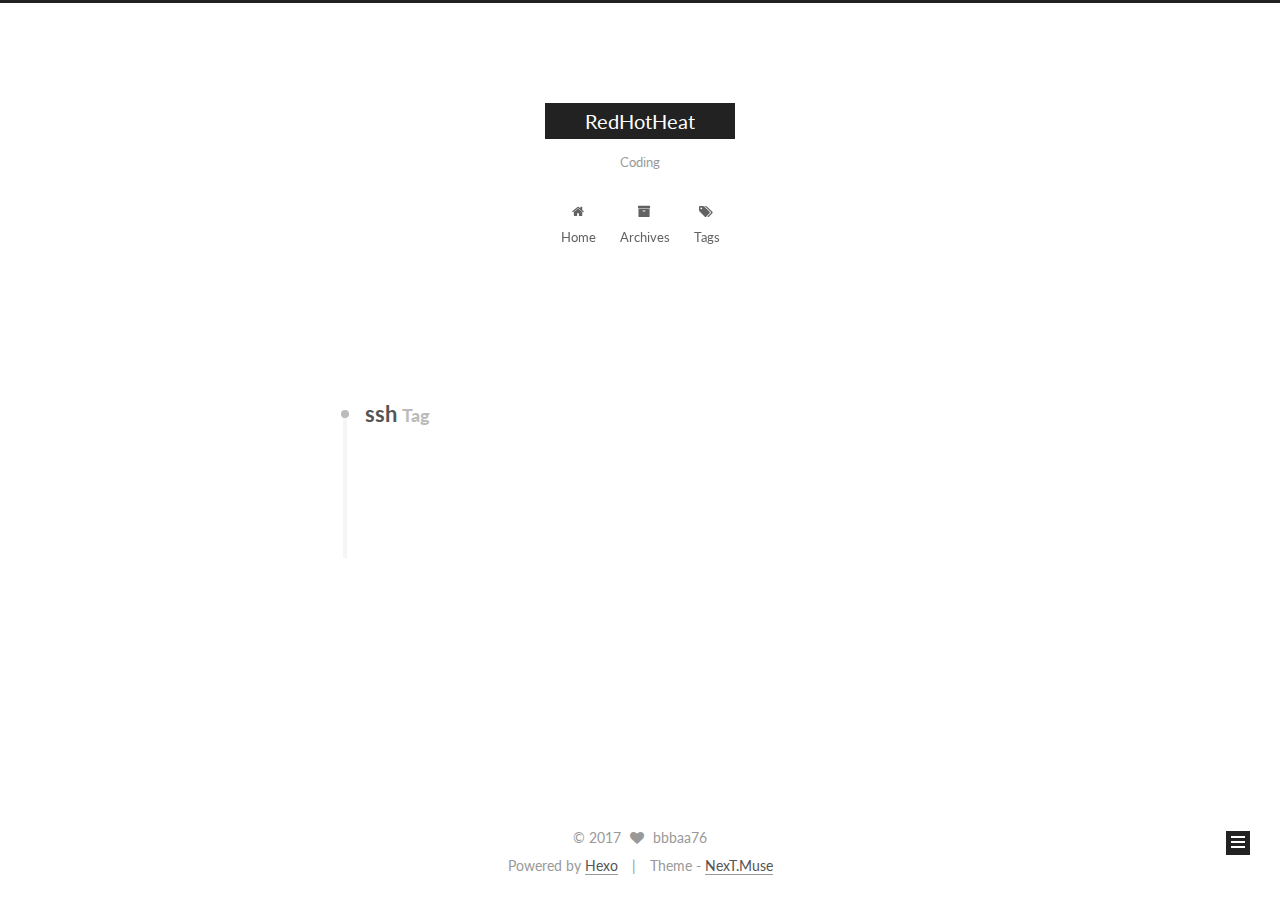
<file: tags/ssh/index.html>
<!doctype html>



  


<html class="theme-next muse use-motion" lang="en">
<head>
  <meta charset="UTF-8"/>
<meta http-equiv="X-UA-Compatible" content="IE=edge" />
<meta name="viewport" content="width=device-width, initial-scale=1, maximum-scale=1"/>









<meta http-equiv="Cache-Control" content="no-transform" />
<meta http-equiv="Cache-Control" content="no-siteapp" />















  
  
  <link href="/lib/fancybox/source/jquery.fancybox.css?v=2.1.5" rel="stylesheet" type="text/css" />




  
  
  
  

  
    
    
  

  

  

  

  

  
    
    
    <link href="//fonts.googleapis.com/css?family=Lato:300,300italic,400,400italic,700,700italic&subset=latin,latin-ext" rel="stylesheet" type="text/css">
  






<link href="/lib/font-awesome/css/font-awesome.min.css?v=4.6.2" rel="stylesheet" type="text/css" />

<link href="/css/main.css?v=5.1.1" rel="stylesheet" type="text/css" />


  <meta name="keywords" content="Hexo, NexT" />








  <link rel="shortcut icon" type="image/x-icon" href="/favicon.ico?v=5.1.1" />






<meta name="description" content="Coding">
<meta property="og:type" content="website">
<meta property="og:title" content="RedHotHeat">
<meta property="og:url" content="https://bbbaa76.github.io/tags/ssh/index.html">
<meta property="og:site_name" content="RedHotHeat">
<meta property="og:description" content="Coding">
<meta name="twitter:card" content="summary">
<meta name="twitter:title" content="RedHotHeat">
<meta name="twitter:description" content="Coding">



<script type="text/javascript" id="hexo.configurations">
  var NexT = window.NexT || {};
  var CONFIG = {
    root: '/',
    scheme: 'Muse',
    sidebar: {"position":"left","display":"post","offset":12,"offset_float":0,"b2t":false,"scrollpercent":false},
    fancybox: true,
    motion: true,
    duoshuo: {
      userId: '0',
      author: 'Author'
    },
    algolia: {
      applicationID: '',
      apiKey: '',
      indexName: '',
      hits: {"per_page":10},
      labels: {"input_placeholder":"Search for Posts","hits_empty":"We didn't find any results for the search: ${query}","hits_stats":"${hits} results found in ${time} ms"}
    }
  };
</script>



  <link rel="canonical" href="https://bbbaa76.github.io/tags/ssh/"/>





  <title>Tag: ssh | RedHotHeat</title>
  














</head>

<body itemscope itemtype="http://schema.org/WebPage" lang="en">

  
  
    
  

  <div class="container sidebar-position-left  ">
    <div class="headband"></div>

    <header id="header" class="header" itemscope itemtype="http://schema.org/WPHeader">
      <div class="header-inner"><div class="site-brand-wrapper">
  <div class="site-meta ">
    

    <div class="custom-logo-site-title">
      <a href="/"  class="brand" rel="start">
        <span class="logo-line-before"><i></i></span>
        <span class="site-title">RedHotHeat</span>
        <span class="logo-line-after"><i></i></span>
      </a>
    </div>
      
        <p class="site-subtitle">Coding</p>
      
  </div>

  <div class="site-nav-toggle">
    <button>
      <span class="btn-bar"></span>
      <span class="btn-bar"></span>
      <span class="btn-bar"></span>
    </button>
  </div>
</div>

<nav class="site-nav">
  

  
    <ul id="menu" class="menu">
      
        
        <li class="menu-item menu-item-home">
          <a href="/" rel="section">
            
              <i class="menu-item-icon fa fa-fw fa-home"></i> <br />
            
            Home
          </a>
        </li>
      
        
        <li class="menu-item menu-item-archives">
          <a href="/archives/" rel="section">
            
              <i class="menu-item-icon fa fa-fw fa-archive"></i> <br />
            
            Archives
          </a>
        </li>
      
        
        <li class="menu-item menu-item-tags">
          <a href="/tags/" rel="section">
            
              <i class="menu-item-icon fa fa-fw fa-tags"></i> <br />
            
            Tags
          </a>
        </li>
      

      
    </ul>
  

  
</nav>



 </div>
    </header>

    <main id="main" class="main">
      <div class="main-inner">
        <div class="content-wrap">
          <div id="content" class="content">
            

  <div id="posts" class="posts-collapse">
    <div class="collection-title">
      <h1>ssh<small>Tag</small>
      </h1>
    </div>

    
      

  <article class="post post-type-normal" itemscope itemtype="http://schema.org/Article">
    <header class="post-header">

      <h2 class="post-title">
        
            <a class="post-title-link" href="/2017/06/28/setup-a-ssh-key-for-bitbucket-1/" itemprop="url">
              
                <span itemprop="name">setup a ssh key for bitbucket</span>
              
            </a>
        
      </h2>

      <div class="post-meta">
        <time class="post-time" itemprop="dateCreated"
              datetime="2017-06-28T15:10:12+12:00"
              content="2017-06-28" >
          06-28
        </time>
      </div>

    </header>
  </article>


    
  </div>

  


          </div>
          


          

        </div>
        
          
  
  <div class="sidebar-toggle">
    <div class="sidebar-toggle-line-wrap">
      <span class="sidebar-toggle-line sidebar-toggle-line-first"></span>
      <span class="sidebar-toggle-line sidebar-toggle-line-middle"></span>
      <span class="sidebar-toggle-line sidebar-toggle-line-last"></span>
    </div>
  </div>

  <aside id="sidebar" class="sidebar">
    <div class="sidebar-inner">

      

      

      <section class="site-overview sidebar-panel sidebar-panel-active">
        <div class="site-author motion-element" itemprop="author" itemscope itemtype="http://schema.org/Person">
          <img class="site-author-image" itemprop="image"
               src="/images/avatar.gif"
               alt="bbbaa76" />
          <p class="site-author-name" itemprop="name">bbbaa76</p>
           
              <p class="site-description motion-element" itemprop="description">Coding</p>
          
        </div>
        <nav class="site-state motion-element">

          
            <div class="site-state-item site-state-posts">
              <a href="/archives/">
                <span class="site-state-item-count">1</span>
                <span class="site-state-item-name">posts</span>
              </a>
            </div>
          

          

          
            
            
            <div class="site-state-item site-state-tags">
              
                <span class="site-state-item-count">2</span>
                <span class="site-state-item-name">tags</span>
              
            </div>
          

        </nav>

        

        <div class="links-of-author motion-element">
          
        </div>

        
        

        
        

        


      </section>

      

      

    </div>
  </aside>


        
      </div>
    </main>

    <footer id="footer" class="footer">
      <div class="footer-inner">
        <div class="copyright" >
  
  &copy; 
  <span itemprop="copyrightYear">2017</span>
  <span class="with-love">
    <i class="fa fa-heart"></i>
  </span>
  <span class="author" itemprop="copyrightHolder">bbbaa76</span>
</div>


<div class="powered-by">
  Powered by <a class="theme-link" href="https://hexo.io">Hexo</a>
</div>

<div class="theme-info">
  Theme -
  <a class="theme-link" href="https://github.com/iissnan/hexo-theme-next">
    NexT.Muse
  </a>
</div>


        

        
      </div>
    </footer>

    
      <div class="back-to-top">
        <i class="fa fa-arrow-up"></i>
        
      </div>
    

  </div>

  

<script type="text/javascript">
  if (Object.prototype.toString.call(window.Promise) !== '[object Function]') {
    window.Promise = null;
  }
</script>









  












  
  <script type="text/javascript" src="/lib/jquery/index.js?v=2.1.3"></script>

  
  <script type="text/javascript" src="/lib/fastclick/lib/fastclick.min.js?v=1.0.6"></script>

  
  <script type="text/javascript" src="/lib/jquery_lazyload/jquery.lazyload.js?v=1.9.7"></script>

  
  <script type="text/javascript" src="/lib/velocity/velocity.min.js?v=1.2.1"></script>

  
  <script type="text/javascript" src="/lib/velocity/velocity.ui.min.js?v=1.2.1"></script>

  
  <script type="text/javascript" src="/lib/fancybox/source/jquery.fancybox.pack.js?v=2.1.5"></script>


  


  <script type="text/javascript" src="/js/src/utils.js?v=5.1.1"></script>

  <script type="text/javascript" src="/js/src/motion.js?v=5.1.1"></script>



  
  

  
    <script type="text/javascript" src="/js/src/scrollspy.js?v=5.1.1"></script>
<script type="text/javascript" src="/js/src/post-details.js?v=5.1.1"></script>

  

  


  <script type="text/javascript" src="/js/src/bootstrap.js?v=5.1.1"></script>



  


  




	





  





  





  






  





  

  

  

  

  

  

</body>
</html>
</file>
<file: css/main.css>
/* normalize.css v3.0.2 | MIT License | git.io/normalize */
html {
  font-family: sans-serif; /* 1 */
  -ms-text-size-adjust: 100%; /* 2 */
  -webkit-text-size-adjust: 100%; /* 2 */
}
body {
  margin: 0;
}
article,
aside,
details,
figcaption,
figure,
footer,
header,
hgroup,
main,
menu,
nav,
section,
summary {
  display: block;
}
audio,
canvas,
progress,
video {
  display: inline-block; /* 1 */
  vertical-align: baseline; /* 2 */
}
audio:not([controls]) {
  display: none;
  height: 0;
}
[hidden],
template {
  display: none;
}
a {
  background-color: transparent;
}
a:active,
a:hover {
  outline: 0;
}
abbr[title] {
  border-bottom: 1px dotted;
}
b,
strong {
  font-weight: bold;
}
dfn {
  font-style: italic;
}
h1 {
  font-size: 2em;
  margin: 0.67em 0;
}
mark {
  background: #ff0;
  color: #000;
}
small {
  font-size: 80%;
}
sub,
sup {
  font-size: 75%;
  line-height: 0;
  position: relative;
  vertical-align: baseline;
}
sup {
  top: -0.5em;
}
sub {
  bottom: -0.25em;
}
img {
  border: 0;
}
svg:not(:root) {
  overflow: hidden;
}
figure {
  margin: 1em 40px;
}
hr {
  -moz-box-sizing: content-box;
  box-sizing: content-box;
  height: 0;
}
pre {
  overflow: auto;
}
code,
kbd,
pre,
samp {
  font-family: monospace, monospace;
  font-size: 1em;
}
button,
input,
optgroup,
select,
textarea {
  color: inherit; /* 1 */
  font: inherit; /* 2 */
  margin: 0; /* 3 */
}
button {
  overflow: visible;
}
button,
select {
  text-transform: none;
}
button,
html input[type="button"],
input[type="reset"],
input[type="submit"] {
  -webkit-appearance: button; /* 2 */
  cursor: pointer; /* 3 */
}
button[disabled],
html input[disabled] {
  cursor: default;
}
button::-moz-focus-inner,
input::-moz-focus-inner {
  border: 0;
  padding: 0;
}
input {
  line-height: normal;
}
input[type="checkbox"],
input[type="radio"] {
  box-sizing: border-box; /* 1 */
  padding: 0; /* 2 */
}
input[type="number"]::-webkit-inner-spin-button,
input[type="number"]::-webkit-outer-spin-button {
  height: auto;
}
input[type="search"] {
  -webkit-appearance: textfield; /* 1 */
  -moz-box-sizing: content-box;
  -webkit-box-sizing: content-box; /* 2 */
  box-sizing: content-box;
}
input[type="search"]::-webkit-search-cancel-button,
input[type="search"]::-webkit-search-decoration {
  -webkit-appearance: none;
}
fieldset {
  border: 1px solid #c0c0c0;
  margin: 0 2px;
  padding: 0.35em 0.625em 0.75em;
}
legend {
  border: 0; /* 1 */
  padding: 0; /* 2 */
}
textarea {
  overflow: auto;
}
optgroup {
  font-weight: bold;
}
table {
  border-collapse: collapse;
  border-spacing: 0;
}
td,
th {
  padding: 0;
}
::selection {
  background: #262a30;
  color: #fff;
}
body {
  position: relative;
  font-family: 'Lato', "PingFang SC", "Microsoft YaHei", sans-serif;
  font-size: 14px;
  line-height: 2;
  color: #555;
  background: #fff;
}
@media (max-width: 767px) {
  body {
    padding-right: 0 !important;
  }
}
@media (min-width: 768px) and (max-width: 991px) {
  body {
    padding-right: 0 !important;
  }
}
@media (min-width: 1600px) {
  body {
    font-size: 16px;
  }
}
h1,
h2,
h3,
h4,
h5,
h6 {
  margin: 0;
  padding: 0;
  font-weight: bold;
  line-height: 1.5;
  font-family: 'Lato', "PingFang SC", "Microsoft YaHei", sans-serif;
}
h2,
h3,
h4,
h5,
h6 {
  margin: 20px 0 15px;
}
h1 {
  font-size: 22px;
}
@media (max-width: 767px) {
  h1 {
    font-size: 18px;
  }
}
h2 {
  font-size: 20px;
}
@media (max-width: 767px) {
  h2 {
    font-size: 16px;
  }
}
h3 {
  font-size: 18px;
}
@media (max-width: 767px) {
  h3 {
    font-size: 14px;
  }
}
h4 {
  font-size: 16px;
}
@media (max-width: 767px) {
  h4 {
    font-size: 12px;
  }
}
h5 {
  font-size: 14px;
}
@media (max-width: 767px) {
  h5 {
    font-size: 10px;
  }
}
h6 {
  font-size: 12px;
}
@media (max-width: 767px) {
  h6 {
    font-size: 8px;
  }
}
p {
  margin: 0 0 25px 0;
}
a {
  color: #555;
  text-decoration: none;
  border-bottom: 1px solid #999;
  word-wrap: break-word;
}
a:hover {
  color: #222;
  border-bottom-color: #222;
}
blockquote {
  margin: 0;
  padding: 0;
}
img {
  display: block;
  margin: auto;
  max-width: 100%;
  height: auto;
}
hr {
  margin: 40px 0;
  height: 3px;
  border: none;
  background-color: #ddd;
  background-image: repeating-linear-gradient(-45deg, #fff, #fff 4px, transparent 4px, transparent 8px);
}
blockquote {
  padding: 0 15px;
  color: #666;
  border-left: 4px solid #ddd;
}
blockquote cite::before {
  content: "-";
  padding: 0 5px;
}
dt {
  font-weight: 700;
}
dd {
  margin: 0;
  padding: 0;
}
.text-left {
  text-align: left;
}
.text-center {
  text-align: center;
}
.text-right {
  text-align: right;
}
.text-justify {
  text-align: justify;
}
.text-nowrap {
  white-space: nowrap;
}
.text-lowercase {
  text-transform: lowercase;
}
.text-uppercase {
  text-transform: uppercase;
}
.text-capitalize {
  text-transform: capitalize;
}
.center-block {
  display: block;
  margin-left: auto;
  margin-right: auto;
}
.clearfix:before,
.clearfix:after {
  content: " ";
  display: table;
}
.clearfix:after {
  clear: both;
}
.pullquote {
  width: 45%;
}
.pullquote.left {
  float: left;
  margin-left: 5px;
  margin-right: 10px;
}
.pullquote.right {
  float: right;
  margin-left: 10px;
  margin-right: 5px;
}
.affix.affix.affix {
  position: fixed;
}
.translation {
  margin-top: -20px;
  font-size: 14px;
  color: #999;
}
.scrollbar-measure {
  width: 100px;
  height: 100px;
  overflow: scroll;
  position: absolute;
  top: -9999px;
}
.use-motion .motion-element {
  opacity: 0;
}
table {
  margin: 20px 0;
  width: 100%;
  border-collapse: collapse;
  border-spacing: 0;
  border: 1px solid #ddd;
  font-size: 14px;
  table-layout: fixed;
  word-wrap: break-all;
}
table>tbody>tr:nth-of-type(odd) {
  background-color: #f9f9f9;
}
table>tbody>tr:hover {
  background-color: #f5f5f5;
}
caption,
th,
td {
  padding: 8px;
  text-align: left;
  vertical-align: middle;
  font-weight: normal;
}
th,
td {
  border-bottom: 3px solid #ddd;
  border-right: 1px solid #eee;
}
th {
  padding-bottom: 10px;
  font-weight: 700;
}
td {
  border-bottom-width: 1px;
}
html,
body {
  height: 100%;
}
.container {
  position: relative;
  min-height: 100%;
}
.header-inner {
  margin: 0 auto;
  padding: 100px 0 70px;
  width: 700px;
}
@media (min-width: 1600px) {
  .container .header-inner {
    width: 900px;
  }
}
.main {
  padding-bottom: 150px;
}
.main-inner {
  margin: 0 auto;
  width: 700px;
}
@media (min-width: 1600px) {
  .container .main-inner {
    width: 900px;
  }
}
.footer {
  position: absolute;
  left: 0;
  bottom: 0;
  width: 100%;
  min-height: 50px;
}
.footer-inner {
  box-sizing: border-box;
  margin: 20px auto;
  width: 700px;
}
@media (min-width: 1600px) {
  .container .footer-inner {
    width: 900px;
  }
}
pre,
.highlight {
  overflow: auto;
  margin: 20px 0;
  padding: 0;
  font-size: 13px;
  color: #4d4d4c;
  background: #f7f7f7;
  line-height: 1.6;
}
pre,
code {
  font-family: consolas, Menlo, "PingFang SC", "Microsoft YaHei", monospace;
}
code {
  padding: 2px 4px;
  word-wrap: break-word;
  color: #555;
  background: #eee;
  border-radius: 3px;
  font-size: 13px;
}
pre code {
  padding: 0;
  color: #4d4d4c;
  background: none;
  text-shadow: none;
}
.highlight {
  border-radius: 1px;
}
.highlight pre {
  border: none;
  margin: 0;
  padding: 10px 0;
}
.highlight table {
  margin: 0;
  width: auto;
  border: none;
}
.highlight td {
  border: none;
  padding: 0;
}
.highlight figcaption {
  font-size: 1em;
  color: #4d4d4c;
  line-height: 1em;
  margin-bottom: 1em;
}
.highlight figcaption:before,
.highlight figcaption:after {
  content: " ";
  display: table;
}
.highlight figcaption:after {
  clear: both;
}
.highlight figcaption a {
  float: right;
  color: #4d4d4c;
}
.highlight figcaption a:hover {
  border-bottom-color: #4d4d4c;
}
.highlight .gutter pre {
  padding-left: 10px;
  padding-right: 10px;
  color: #869194;
  text-align: right;
  background-color: #eff2f3;
}
.highlight .code pre {
  width: 100%;
  padding-left: 10px;
  padding-right: 10px;
  background-color: #f7f7f7;
}
.highlight .line {
  height: 20px;
}
.gutter {
  -webkit-user-select: none;
  -moz-user-select: none;
  -ms-user-select: none;
  user-select: none;
}
.gist table {
  width: auto;
}
.gist table td {
  border: none;
}
pre .deletion {
  background: #fdd;
}
pre .addition {
  background: #dfd;
}
pre .meta {
  color: #8959a8;
}
pre .comment {
  color: #8e908c;
}
pre .variable,
pre .attribute,
pre .tag,
pre .regexp,
pre .ruby .constant,
pre .xml .tag .title,
pre .xml .pi,
pre .xml .doctype,
pre .html .doctype,
pre .css .id,
pre .css .class,
pre .css .pseudo {
  color: #c82829;
}
pre .number,
pre .preprocessor,
pre .built_in,
pre .literal,
pre .params,
pre .constant,
pre .command {
  color: #f5871f;
}
pre .ruby .class .title,
pre .css .rules .attribute,
pre .string,
pre .value,
pre .inheritance,
pre .header,
pre .ruby .symbol,
pre .xml .cdata,
pre .special,
pre .number,
pre .formula {
  color: #718c00;
}
pre .title,
pre .css .hexcolor {
  color: #3e999f;
}
pre .function,
pre .python .decorator,
pre .python .title,
pre .ruby .function .title,
pre .ruby .title .keyword,
pre .perl .sub,
pre .javascript .title,
pre .coffeescript .title {
  color: #4271ae;
}
pre .keyword,
pre .javascript .function {
  color: #8959a8;
}
.full-image.full-image.full-image {
  border: none;
  max-width: 100%;
  width: auto;
  margin: 20px auto;
}
@media (min-width: 992px) {
  .full-image.full-image.full-image {
    max-width: none;
    width: 110%;
    margin: 25px -5%;
  }
}
.blockquote-center,
.page-home .post-type-quote blockquote,
.page-post-detail .post-type-quote blockquote {
  position: relative;
  margin: 40px 0;
  padding: 0;
  border-left: none;
  text-align: center;
}
.blockquote-center::before,
.page-home .post-type-quote blockquote::before,
.page-post-detail .post-type-quote blockquote::before,
.blockquote-center::after,
.page-home .post-type-quote blockquote::after,
.page-post-detail .post-type-quote blockquote::after {
  position: absolute;
  content: ' ';
  display: block;
  width: 100%;
  height: 24px;
  opacity: 0.2;
  background-repeat: no-repeat;
  background-position: 0 -6px;
  background-size: 22px 22px;
}
.blockquote-center::before,
.page-home .post-type-quote blockquote::before,
.page-post-detail .post-type-quote blockquote::before {
  top: -20px;
  background-image: url("../images/quote-l.svg");
  border-top: 1px solid #ccc;
}
.blockquote-center::after,
.page-home .post-type-quote blockquote::after,
.page-post-detail .post-type-quote blockquote::after {
  bottom: -20px;
  background-image: url("../images/quote-r.svg");
  border-bottom: 1px solid #ccc;
  background-position: 100% 8px;
}
.blockquote-center p,
.page-home .post-type-quote blockquote p,
.page-post-detail .post-type-quote blockquote p,
.blockquote-center div,
.page-home .post-type-quote blockquote div,
.page-post-detail .post-type-quote blockquote div {
  text-align: center;
}
.post .post-body .group-picture img {
  box-sizing: border-box;
  padding: 0 3px;
  border: none;
}
.post .group-picture-row {
  overflow: hidden;
  margin-top: 6px;
}
.post .group-picture-row:first-child {
  margin-top: 0;
}
.post .group-picture-column {
  float: left;
}
.page-post-detail .post-body .group-picture-column {
  float: none;
  margin-top: 10px;
  width: auto !important;
}
.page-post-detail .post-body .group-picture-column img {
  margin: 0 auto;
}
.page-archive .group-picture-container {
  overflow: hidden;
}
.page-archive .group-picture-row {
  float: left;
}
.page-archive .group-picture-row:first-child {
  margin-top: 6px;
}
.page-archive .group-picture-column {
  max-width: 150px;
  max-height: 150px;
}
.note {
  padding: 20px;
  margin: 20px 0;
  border: 1px solid #eee;
  border-left-width: 5px;
  border-radius: 3px;
}
.note h2,
.note h3,
.note h4,
.note h5,
.note h6 {
  margin-top: 0;
  margin-bottom: 5px;
  padding-top: 0 !important;
}
.note p:last-child {
  margin-bottom: 0;
}
.note code {
  border-radius: 3px;
}
.note+.note {
  margin-top: -5px;
}
.default {
  border-left-color: #777;
}
.default h2,
.default h3,
.default h4,
.default h5,
.default h6 {
  color: #777;
}
.primary {
  border-left-color: #428bca;
}
.primary h2,
.primary h3,
.primary h4,
.primary h5,
.primary h6 {
  color: #428bca;
}
.success {
  border-left-color: #5cb85c;
}
.success h2,
.success h3,
.success h4,
.success h5,
.success h6 {
  color: #5cb85c;
}
.danger {
  border-left-color: #d9534f;
}
.danger h2,
.danger h3,
.danger h4,
.danger h5,
.danger h6 {
  color: #d9534f;
}
.warning {
  border-left-color: #f0ad4e;
}
.warning h2,
.warning h3,
.warning h4,
.warning h5,
.warning h6 {
  color: #f0ad4e;
}
.info {
  border-left-color: #5bc0de;
}
.info h2,
.info h3,
.info h4,
.info h5,
.info h6 {
  color: #5bc0de;
}
.btn {
  display: inline-block;
  padding: 0 20px;
  font-size: 14px;
  color: #fff;
  background: #222;
  border: 2px solid #222;
  text-decoration: none;
  border-radius: 0;
  transition-property: background-color;
  transition-duration: 0.2s;
  transition-timing-function: ease-in-out;
  transition-delay: 0s;
}
.btn:hover,
.post-button .btn:hover {
  border-color: #222;
  color: #222;
  background: #fff;
}
.btn-bar {
  display: block;
  width: 22px;
  height: 2px;
  background: #555;
  border-radius: 1px;
}
.btn-bar+.btn-bar {
  margin-top: 4px;
}
.pagination {
  margin: 120px 0 40px;
  text-align: center;
  border-top: 1px solid #eee;
}
.page-number-basic,
.pagination .prev,
.pagination .next,
.pagination .page-number,
.pagination .space {
  display: inline-block;
  position: relative;
  top: -1px;
  margin: 0 10px;
  padding: 0 10px;
  line-height: 30px;
}
@media (max-width: 767px) {
  .page-number-basic,
  .pagination .prev,
  .pagination .next,
  .pagination .page-number,
  .pagination .space {
    margin: 0 5px;
  }
}
.pagination .prev,
.pagination .next,
.pagination .page-number {
  border-bottom: 0;
  border-top: 1px solid #eee;
  transition-property: border-color;
  transition-duration: 0.2s;
  transition-timing-function: ease-in-out;
  transition-delay: 0s;
}
.pagination .prev:hover,
.pagination .next:hover,
.pagination .page-number:hover {
  border-top-color: #222;
}
.pagination .space {
  padding: 0;
  margin: 0;
}
.pagination .prev {
  margin-left: 0;
}
.pagination .next {
  margin-right: 0;
}
.pagination .page-number.current {
  color: #fff;
  background: #ccc;
  border-top-color: #ccc;
}
@media (max-width: 767px) {
  .pagination {
    border-top: none;
  }
  .pagination .prev,
  .pagination .next,
  .pagination .page-number {
    margin-bottom: 10px;
    border-top: 0;
    border-bottom: 1px solid #eee;
  }
  .pagination .prev:hover,
  .pagination .next:hover,
  .pagination .page-number:hover {
    border-bottom-color: #222;
  }
}
.comments {
  margin: 60px 20px 0;
}
.tag-cloud {
  text-align: center;
}
.tag-cloud a {
  display: inline-block;
  margin: 10px;
}
.back-to-top {
  box-sizing: border-box;
  position: fixed;
  bottom: -100px;
  right: 30px;
  z-index: 1050;
  padding: 0 6px;
  width: 24px;
  background: #222;
  font-size: 12px;
  opacity: 1;
  color: #fff;
  cursor: pointer;
  text-align: center;
  -webkit-transform: translateZ(0);
  transition-property: bottom;
  transition-duration: 0.2s;
  transition-timing-function: ease-in-out;
  transition-delay: 0s;
}
@media (max-width: 767px) {
  .back-to-top {
    display: none;
  }
}
@media (min-width: 768px) and (max-width: 991px) {
  .back-to-top {
    display: none;
  }
}
.back-to-top.back-to-top-on {
  bottom: 19px;
}
.header {
  background: transparent;
}
.header-inner {
  position: relative;
}
.headband {
  height: 3px;
  background: #222;
}
.site-meta {
  margin: 0;
  text-align: center;
}
@media (max-width: 767px) {
  .site-meta {
    text-align: center;
  }
}
.brand {
  position: relative;
  display: inline-block;
  padding: 0 40px;
  color: #fff;
  background: #222;
  border-bottom: none;
}
.brand:hover {
  color: #fff;
}
.logo {
  display: inline-block;
  margin-right: 5px;
  line-height: 36px;
  vertical-align: top;
}
.site-title {
  display: inline-block;
  vertical-align: top;
  line-height: 36px;
  font-size: 20px;
  font-weight: normal;
  font-family: 'Lato', "PingFang SC", "Microsoft YaHei", sans-serif;
}
.site-subtitle {
  margin-top: 10px;
  font-size: 13px;
  color: #999;
}
.use-motion .brand {
  opacity: 0;
}
.use-motion .logo,
.use-motion .site-title,
.use-motion .site-subtitle {
  opacity: 0;
  position: relative;
  top: -10px;
}
.site-nav-toggle {
  display: none;
  position: absolute;
  top: 10px;
  left: 10px;
}
@media (max-width: 767px) {
  .site-nav-toggle {
    display: block;
  }
}
.site-nav-toggle button {
  margin-top: 2px;
  padding: 9px 10px;
  background: transparent;
  border: none;
}
@media (max-width: 767px) {
  .site-nav {
    display: none;
    margin: 0 -10px;
    padding: 0 10px;
    clear: both;
    border-top: 1px solid #ddd;
  }
}
@media (min-width: 768px) and (max-width: 991px) {
  .site-nav {
    display: block !important;
  }
}
@media (min-width: 992px) {
  .site-nav {
    display: block !important;
  }
}
.menu {
  margin-top: 20px;
  padding-left: 0;
  text-align: center;
}
.menu .menu-item {
  display: inline-block;
  margin: 0 10px;
  list-style: none;
}
@media screen and (max-width: 767px) {
  .menu .menu-item {
    margin-top: 10px;
  }
}
.menu .menu-item a {
  display: block;
  font-size: 13px;
  line-height: inherit;
  border-bottom: 1px solid transparent;
  transition-property: border-color;
  transition-duration: 0.2s;
  transition-timing-function: ease-in-out;
  transition-delay: 0s;
}
.menu .menu-item a:hover {
  border-bottom-color: #222;
}
.menu .menu-item .fa {
  margin-right: 5px;
}
.use-motion .menu-item {
  opacity: 0;
}
.post-body {
  font-family: 'Lato', "PingFang SC", "Microsoft YaHei", sans-serif;
}
@media (max-width: 767px) {
  .post-body {
    word-break: break-word;
  }
}
.post-body .fancybox img {
  display: block !important;
  margin: 0 auto;
  cursor: pointer;
  cursor: zoom-in;
  cursor: -webkit-zoom-in;
}
.post-body .image-caption,
.post-body .figure .caption {
  margin: 10px auto 15px;
  text-align: center;
  font-size: 14px;
  color: #999;
  font-weight: bold;
  line-height: 1;
}
.post-sticky-flag {
  display: inline-block;
  font-size: 16px;
  -ms-transform: rotate(30deg);
  -webkit-transform: rotate(30deg);
  -moz-transform: rotate(30deg);
  -ms-transform: rotate(30deg);
  -o-transform: rotate(30deg);
  transform: rotate(30deg);
}
.posts-expand {
  padding-top: 40px;
}
@media (max-width: 767px) {
  .posts-expand {
    margin: 0 20px;
  }
  .post-body pre {
    padding: 10px;
  }
  .post-body pre .gutter pre {
    padding-right: 10px;
  }
  .post-body .highlight {
    margin-left: 0px;
    margin-right: 0px;
    padding: 0;
  }
  .post-body .highlight .gutter pre {
    padding-right: 10px;
  }
}
@media (min-width: 992px) {
  .posts-expand .post-body {
    text-align: justify;
  }
}
.posts-expand .post-body h2,
.posts-expand .post-body h3,
.posts-expand .post-body h4,
.posts-expand .post-body h5,
.posts-expand .post-body h6 {
  padding-top: 10px;
}
.posts-expand .post-body h2 .header-anchor,
.posts-expand .post-body h3 .header-anchor,
.posts-expand .post-body h4 .header-anchor,
.posts-expand .post-body h5 .header-anchor,
.posts-expand .post-body h6 .header-anchor {
  float: right;
  margin-left: 10px;
  color: #ccc;
  border-bottom-style: none;
  visibility: hidden;
}
.posts-expand .post-body h2 .header-anchor:hover,
.posts-expand .post-body h3 .header-anchor:hover,
.posts-expand .post-body h4 .header-anchor:hover,
.posts-expand .post-body h5 .header-anchor:hover,
.posts-expand .post-body h6 .header-anchor:hover {
  color: inherit;
}
.posts-expand .post-body h2:hover .header-anchor,
.posts-expand .post-body h3:hover .header-anchor,
.posts-expand .post-body h4:hover .header-anchor,
.posts-expand .post-body h5:hover .header-anchor,
.posts-expand .post-body h6:hover .header-anchor {
  visibility: visible;
}
.posts-expand .post-body ul li {
  list-style: circle;
}
.posts-expand .post-body img {
  box-sizing: border-box;
  margin: auto;
  padding: 3px;
  border: 1px solid #ddd;
}
.posts-expand .fancybox img {
  margin: 0 auto;
}
@media (max-width: 767px) {
  .posts-collapse {
    margin: 0 20px;
  }
  .posts-collapse .post-title,
  .posts-collapse .post-meta {
    display: block;
    width: auto;
    text-align: left;
  }
}
.posts-collapse {
  position: relative;
  z-index: 1010;
  margin-left: 55px;
}
.posts-collapse::after {
  content: " ";
  position: absolute;
  top: 20px;
  left: 0;
  margin-left: -2px;
  width: 4px;
  height: 100%;
  background: #f5f5f5;
  z-index: -1;
}
@media (max-width: 767px) {
  .posts-collapse {
    margin: 0 20px;
  }
}
.posts-collapse .collection-title {
  position: relative;
  margin: 60px 0;
}
.posts-collapse .collection-title h1,
.posts-collapse .collection-title h2 {
  margin-left: 20px;
}
.posts-collapse .collection-title small {
  color: #bbb;
  margin-left: 5px;
}
.posts-collapse .collection-title::before {
  content: " ";
  position: absolute;
  left: 0;
  top: 50%;
  margin-left: -4px;
  margin-top: -4px;
  width: 8px;
  height: 8px;
  background: #bbb;
  border-radius: 50%;
}
.posts-collapse .post {
  margin: 30px 0;
}
.posts-collapse .post-header {
  position: relative;
  transition-duration: 0.2s;
  transition-timing-function: ease-in-out;
  transition-delay: 0s;
  transition-property: border;
  border-bottom: 1px dashed #ccc;
}
.posts-collapse .post-header::before {
  content: " ";
  position: absolute;
  left: 0;
  top: 12px;
  width: 6px;
  height: 6px;
  margin-left: -4px;
  background: #bbb;
  border-radius: 50%;
  border: 1px solid #fff;
  transition-duration: 0.2s;
  transition-timing-function: ease-in-out;
  transition-delay: 0s;
  transition-property: background;
}
.posts-collapse .post-header:hover {
  border-bottom-color: #666;
}
.posts-collapse .post-header:hover::before {
  background: #222;
}
.posts-collapse .post-meta {
  position: absolute;
  font-size: 12px;
  left: 20px;
  top: 5px;
}
.posts-collapse .post-comments-count {
  display: none;
}
.posts-collapse .post-title {
  margin-left: 60px;
  font-size: 16px;
  font-weight: normal;
  line-height: inherit;
}
.posts-collapse .post-title::after {
  margin-left: 3px;
  opacity: 0.6;
}
.posts-collapse .post-title a {
  color: #666;
  border-bottom: none;
}
.page-home .post-type-quote .post-header,
.page-post-detail .post-type-quote .post-header,
.page-home .post-type-quote .post-tags,
.page-post-detail .post-type-quote .post-tags {
  display: none;
}
.posts-expand .post-title {
  font-size: 26px;
  text-align: center;
  word-break: break-word;
  font-weight: 400;
}
@media (max-width: 767px) {
  .posts-expand .post-title {
    font-size: 22px;
  }
}
.posts-expand .post-title-link {
  display: inline-block;
  position: relative;
  color: #555;
  border-bottom: none;
  line-height: 1.2;
  vertical-align: top;
}
.posts-expand .post-title-link::before {
  content: "";
  position: absolute;
  width: 100%;
  height: 2px;
  bottom: 0;
  left: 0;
  background-color: #000;
  visibility: hidden;
  -webkit-transform: scaleX(0);
  -moz-transform: scaleX(0);
  -ms-transform: scaleX(0);
  -o-transform: scaleX(0);
  transform: scaleX(0);
  transition-duration: 0.2s;
  transition-timing-function: ease-in-out;
  transition-delay: 0s;
}
.posts-expand .post-title-link:hover::before {
  visibility: visible;
  -webkit-transform: scaleX(1);
  -moz-transform: scaleX(1);
  -ms-transform: scaleX(1);
  -o-transform: scaleX(1);
  transform: scaleX(1);
}
.posts-expand .post-title-link .fa {
  font-size: 16px;
}
.posts-expand .post-meta {
  margin: 3px 0 60px 0;
  color: #999;
  font-family: 'Lato', "PingFang SC", "Microsoft YaHei", sans-serif;
  font-size: 12px;
  text-align: center;
}
.posts-expand .post-meta .post-category-list {
  display: inline-block;
  margin: 0;
  padding: 3px;
}
.posts-expand .post-meta .post-category-list-link {
  color: #999;
}
.posts-expand .post-meta .post-description {
  font-size: 14px;
  margin-top: 2px;
}
.post-wordcount {
  display: inline-block;
}
.post-meta-divider {
  margin: 0 0.5em;
}
.post-meta-item-icon {
  margin-right: 3px;
}
@media (min-width: 768px) and (max-width: 991px) {
  .post-meta-item-icon {
    display: inline-block;
  }
}
@media (max-width: 767px) {
  .post-meta-item-icon {
    display: inline-block;
  }
}
@media (min-width: 768px) and (max-width: 991px) {
  .post-meta-item-text {
    display: none;
  }
}
@media (max-width: 767px) {
  .post-meta-item-text {
    display: none;
  }
}
@media (max-width: 767px) {
  .posts-expand .post-comments-count {
    display: none;
  }
}
.post-button {
  margin-top: 50px;
}
.post-button .btn {
  color: #fff;
  font-size: 14px;
  background: #222;
  border-radius: 0;
  line-height: 2;
  margin: 0 4px 8px 4px;
}
.post-button .fa-fw {
  width: 1.285714285714286em;
  text-align: left;
}
.posts-expand .post-tags {
  margin-top: 40px;
  text-align: center;
}
.posts-expand .post-tags a {
  display: inline-block;
  margin-right: 10px;
  font-size: 13px;
}
.post-nav {
  display: table;
  margin-top: 15px;
  width: 100%;
  border-top: 1px solid #eee;
}
.post-nav-divider {
  display: table-cell;
  width: 10%;
}
.post-nav-item {
  display: table-cell;
  padding: 10px 0 0 0;
  width: 45%;
  vertical-align: top;
}
.post-nav-item a {
  position: relative;
  display: block;
  line-height: 25px;
  font-size: 14px;
  color: #555;
  border-bottom: none;
}
.post-nav-item a:hover {
  color: #222;
  border-bottom: none;
}
.post-nav-item a:active {
  top: 2px;
}
.post-nav-item .fa {
  position: absolute;
  top: 8px;
  left: 0;
  font-size: 12px;
}
.post-nav-next a {
  padding-left: 15px;
}
.post-nav-prev {
  text-align: right;
}
.post-nav-prev a {
  padding-right: 15px;
}
.post-nav-prev .fa {
  right: 0;
  left: auto;
}
.posts-expand .post-eof {
  display: block;
  margin: 80px auto 60px;
  width: 8%;
  height: 1px;
  background: #ccc;
  text-align: center;
}
.post:last-child .post-eof.post-eof.post-eof {
  display: none;
}
.post-gallery {
  display: table;
  table-layout: fixed;
  width: 100%;
  border-collapse: separate;
}
.post-gallery-row {
  display: table-row;
}
.post-gallery .post-gallery-img {
  display: table-cell;
  text-align: center;
  vertical-align: middle;
  border: none;
}
.post-gallery .post-gallery-img img {
  max-width: 100%;
  max-height: 100%;
  border: none;
}
.fancybox-close,
.fancybox-close:hover {
  border: none;
}
.sidebar {
  position: fixed;
  right: 0;
  top: 0;
  bottom: 0;
  width: 0;
  z-index: 1040;
  box-shadow: inset 0 2px 6px #000;
  background: #222;
  -webkit-transform: translateZ(0);
}
.sidebar a {
  color: #999;
  border-bottom-color: #555;
}
.sidebar a:hover {
  color: #eee;
}
@media (min-width: 768px) and (max-width: 991px) {
  .sidebar {
    display: none !important;
  }
}
@media (max-width: 767px) {
  .sidebar {
    display: none !important;
  }
}
.sidebar-inner {
  position: relative;
  padding: 20px 10px;
  color: #999;
  text-align: center;
}
.sidebar-toggle {
  position: fixed;
  right: 30px;
  bottom: 45px;
  width: 14px;
  height: 14px;
  padding: 5px;
  background: #222;
  line-height: 0;
  z-index: 1050;
  cursor: pointer;
  -webkit-transform: translateZ(0);
}
@media (min-width: 768px) and (max-width: 991px) {
  .sidebar-toggle {
    display: none;
  }
}
@media (max-width: 767px) {
  .sidebar-toggle {
    display: none;
  }
}
.sidebar-toggle-line {
  position: relative;
  display: inline-block;
  vertical-align: top;
  height: 2px;
  width: 100%;
  background: #fff;
  margin-top: 3px;
}
.sidebar-toggle-line:first-child {
  margin-top: 0;
}
.site-author-image {
  display: block;
  margin: 0 auto;
  padding: 2px;
  max-width: 96px;
  height: auto;
  border: 2px solid #333;
}
.site-author-name {
  margin: 5px 0 0;
  text-align: center;
  color: #f5f5f5;
  font-weight: normal;
}
.site-description {
  margin-top: 5px;
  text-align: center;
  font-size: 14px;
  color: #999;
}
.site-state {
  overflow: hidden;
  line-height: 1.4;
  white-space: nowrap;
  text-align: center;
}
.site-state-item {
  display: inline-block;
  padding: 0 15px;
  border-left: 1px solid #333;
}
.site-state-item:first-child {
  border-left: none;
}
.site-state-item a {
  border-bottom: none;
}
.site-state-item-count {
  display: block;
  text-align: center;
  color: inherit;
  font-weight: 600;
  font-size: 18px;
}
.site-state-item-name {
  font-size: 13px;
  color: inherit;
}
.feed-link {
  margin-top: 20px;
}
.feed-link a {
  display: inline-block;
  padding: 0 15px;
  color: #fc6423;
  border: 1px solid #fc6423;
  border-radius: 4px;
}
.feed-link a i {
  color: #fc6423;
  font-size: 14px;
}
.feed-link a:hover {
  color: #fff;
  background: #fc6423;
}
.feed-link a:hover i {
  color: #fff;
}
.links-of-author {
  margin-top: 20px;
}
.links-of-author a {
  display: inline-block;
  vertical-align: middle;
  margin-right: 10px;
  margin-bottom: 10px;
  border-bottom-color: #555;
  font-size: 13px;
}
.links-of-author a:before {
  display: inline-block;
  vertical-align: middle;
  margin-right: 3px;
  content: " ";
  width: 4px;
  height: 4px;
  border-radius: 50%;
  background: #882ef9;
}
.links-of-blogroll {
  font-size: 13px;
}
.links-of-blogroll-title {
  margin-top: 20px;
  font-size: 14px;
  font-weight: 600;
}
.links-of-blogroll-list {
  margin: 0;
  padding: 0;
  list-style: none;
}
.links-of-blogroll-item {
  padding: 2px 10px;
}
.sidebar-nav {
  margin: 0 0 20px;
  padding-left: 0;
}
.sidebar-nav li {
  display: inline-block;
  cursor: pointer;
  border-bottom: 1px solid transparent;
  font-size: 14px;
  color: #555;
}
.sidebar-nav li:hover {
  color: #f5f5f5;
}
.page-post-detail .sidebar-nav-toc {
  padding: 0 5px;
}
.page-post-detail .sidebar-nav-overview {
  margin-left: 10px;
}
.sidebar-nav .sidebar-nav-active {
  color: #87daff;
  border-bottom-color: #87daff;
}
.sidebar-nav .sidebar-nav-active:hover {
  color: #87daff;
}
.sidebar-panel {
  display: none;
}
.sidebar-panel-active {
  display: block;
}
.post-toc-empty {
  font-size: 14px;
  color: #666;
}
.post-toc-wrap {
  overflow: hidden;
}
.post-toc {
  overflow: auto;
}
.post-toc ol {
  margin: 0;
  padding: 0 2px 5px 10px;
  text-align: left;
  list-style: none;
  font-size: 14px;
}
.post-toc ol > ol {
  padding-left: 0;
}
.post-toc ol a {
  transition-duration: 0.2s;
  transition-timing-function: ease-in-out;
  transition-delay: 0s;
  transition-property: all;
  color: #999;
  border-bottom-color: #555;
}
.post-toc ol a:hover {
  color: #ccc;
  border-bottom-color: #ccc;
}
.post-toc .nav-item {
  overflow: hidden;
  text-overflow: ellipsis;
  white-space: nowrap;
  line-height: 1.8;
}
.post-toc .nav .nav-child {
  display: none;
}
.post-toc .nav .active > .nav-child {
  display: block;
}
.post-toc .nav .active-current > .nav-child {
  display: block;
}
.post-toc .nav .active-current > .nav-child > .nav-item {
  display: block;
}
.post-toc .nav .active > a {
  color: #87daff;
  border-bottom-color: #87daff;
}
.post-toc .nav .active-current > a {
  color: #87daff;
}
.post-toc .nav .active-current > a:hover {
  color: #87daff;
}
.footer {
  font-size: 14px;
  color: #999;
}
.footer img {
  border: none;
}
.footer-inner {
  text-align: center;
}
.with-love {
  display: inline-block;
  margin: 0 5px;
}
.powered-by,
.theme-info {
  display: inline-block;
}
.powered-by {
  margin-right: 10px;
}
.powered-by::after {
  content: "|";
  padding-left: 10px;
}
.cc-license {
  margin-top: 10px;
  text-align: center;
}
.cc-license .cc-opacity {
  opacity: 0.7;
  border-bottom: none;
}
.cc-license .cc-opacity:hover {
  opacity: 0.9;
}
.cc-license img {
  display: inline-block;
}
.theme-next #ds-thread #ds-reset {
  color: #555;
}
.theme-next #ds-thread #ds-reset .ds-replybox {
  margin-bottom: 30px;
}
.theme-next #ds-thread #ds-reset .ds-replybox .ds-avatar,
.theme-next #ds-reset .ds-avatar img {
  box-shadow: none;
}
.theme-next #ds-thread #ds-reset .ds-textarea-wrapper {
  border-color: #c7d4e1;
  background: none;
  border-top-right-radius: 3px;
  border-top-left-radius: 3px;
}
.theme-next #ds-thread #ds-reset .ds-textarea-wrapper textarea {
  height: 60px;
}
.theme-next #ds-reset .ds-rounded-top {
  border-radius: 0;
}
.theme-next #ds-thread #ds-reset .ds-post-toolbar {
  box-sizing: border-box;
  border: 1px solid #c7d4e1;
  background: #f6f8fa;
}
.theme-next #ds-thread #ds-reset .ds-post-options {
  height: 40px;
  border: none;
  background: none;
}
.theme-next #ds-thread #ds-reset .ds-toolbar-buttons {
  top: 11px;
}
.theme-next #ds-thread #ds-reset .ds-sync {
  top: 5px;
}
.theme-next #ds-thread #ds-reset .ds-post-button {
  top: 4px;
  right: 5px;
  width: 90px;
  height: 30px;
  border: 1px solid #c5ced7;
  border-radius: 3px;
  background-image: linear-gradient(#fbfbfc, #f5f7f9);
  color: #60676d;
}
.theme-next #ds-thread #ds-reset .ds-post-button:hover {
  background-position: 0 -30px;
  color: #60676d;
}
.theme-next #ds-thread #ds-reset .ds-comments-info {
  padding: 10px 0;
}
.theme-next #ds-thread #ds-reset .ds-sort {
  display: none;
}
.theme-next #ds-thread #ds-reset li.ds-tab a.ds-current {
  border: none;
  background: #f6f8fa;
  color: #60676d;
}
.theme-next #ds-thread #ds-reset li.ds-tab a.ds-current:hover {
  background-color: #e9f0f7;
  color: #60676d;
}
.theme-next #ds-thread #ds-reset li.ds-tab a {
  border-radius: 2px;
  padding: 5px;
}
.theme-next #ds-thread #ds-reset .ds-login-buttons p {
  color: #999;
  line-height: 36px;
}
.theme-next #ds-thread #ds-reset .ds-login-buttons .ds-service-list li {
  height: 28px;
}
.theme-next #ds-thread #ds-reset .ds-service-list a {
  background: none;
  padding: 5px;
  border: 1px solid;
  border-radius: 3px;
  text-align: center;
}
.theme-next #ds-thread #ds-reset .ds-service-list a:hover {
  color: #fff;
  background: #666;
}
.theme-next #ds-thread #ds-reset .ds-service-list .ds-weibo {
  color: #fc9b00;
  border-color: #fc9b00;
}
.theme-next #ds-thread #ds-reset .ds-service-list .ds-weibo:hover {
  background: #fc9b00;
}
.theme-next #ds-thread #ds-reset .ds-service-list .ds-qq {
  color: #60a3ec;
  border-color: #60a3ec;
}
.theme-next #ds-thread #ds-reset .ds-service-list .ds-qq:hover {
  background: #60a3ec;
}
.theme-next #ds-thread #ds-reset .ds-service-list .ds-renren {
  color: #2e7ac4;
  border-color: #2e7ac4;
}
.theme-next #ds-thread #ds-reset .ds-service-list .ds-renren:hover {
  background: #2e7ac4;
}
.theme-next #ds-thread #ds-reset .ds-service-list .ds-douban {
  color: #37994c;
  border-color: #37994c;
}
.theme-next #ds-thread #ds-reset .ds-service-list .ds-douban:hover {
  background: #37994c;
}
.theme-next #ds-thread #ds-reset .ds-service-list .ds-kaixin {
  color: #fef20d;
  border-color: #fef20d;
}
.theme-next #ds-thread #ds-reset .ds-service-list .ds-kaixin:hover {
  background: #fef20d;
}
.theme-next #ds-thread #ds-reset .ds-service-list .ds-netease {
  color: #f00;
  border-color: #f00;
}
.theme-next #ds-thread #ds-reset .ds-service-list .ds-netease:hover {
  background: #f00;
}
.theme-next #ds-thread #ds-reset .ds-service-list .ds-sohu {
  color: #ffcb05;
  border-color: #ffcb05;
}
.theme-next #ds-thread #ds-reset .ds-service-list .ds-sohu:hover {
  background: #ffcb05;
}
.theme-next #ds-thread #ds-reset .ds-service-list .ds-baidu {
  color: #2831e0;
  border-color: #2831e0;
}
.theme-next #ds-thread #ds-reset .ds-service-list .ds-baidu:hover {
  background: #2831e0;
}
.theme-next #ds-thread #ds-reset .ds-service-list .ds-google {
  color: #166bec;
  border-color: #166bec;
}
.theme-next #ds-thread #ds-reset .ds-service-list .ds-google:hover {
  background: #166bec;
}
.theme-next #ds-thread #ds-reset .ds-service-list .ds-weixin {
  color: #00ce0d;
  border-color: #00ce0d;
}
.theme-next #ds-thread #ds-reset .ds-service-list .ds-weixin:hover {
  background: #00ce0d;
}
.theme-next #ds-thread #ds-reset .ds-service-list .ds-more-services {
  border: none;
}
.theme-next #ds-thread #ds-reset .ds-service-list .ds-more-services:hover {
  background: none;
}
.theme-next #ds-reset .duoshuo-ua-admin {
  display: inline-block;
  color: #f00;
}
.theme-next #ds-reset .duoshuo-ua-platform,
.theme-next #ds-reset .duoshuo-ua-browser {
  color: #ccc;
}
.theme-next #ds-reset .duoshuo-ua-platform .fa,
.theme-next #ds-reset .duoshuo-ua-browser .fa {
  display: inline-block;
  margin-right: 3px;
}
.theme-next #ds-reset .duoshuo-ua-separator {
  display: inline-block;
  margin-left: 5px;
}
.theme-next .this_ua {
  background-color: #ccc !important;
  border-radius: 4px;
  padding: 0 5px !important;
  margin: 1px 1px !important;
  border: 1px solid #bbb !important;
  color: #fff;
  display: inline-block !important;
}
.theme-next .this_ua.admin {
  background-color: #d9534f !important;
  border-color: #d9534f !important;
}
.theme-next .this_ua.platform.iOS,
.theme-next .this_ua.platform.Mac,
.theme-next .this_ua.platform.Windows {
  background-color: #39b3d7 !important;
  border-color: #46b8da !important;
}
.theme-next .this_ua.platform.Linux {
  background-color: #3a3a3a !important;
  border-color: #1f1f1f !important;
}
.theme-next .this_ua.platform.Android {
  background-color: #00c47d !important;
  border-color: #01b171 !important;
}
.theme-next .this_ua.browser.Mobile,
.theme-next .this_ua.browser.Chrome {
  background-color: #5cb85c !important;
  border-color: #4cae4c !important;
}
.theme-next .this_ua.browser.Firefox {
  background-color: #f0ad4e !important;
  border-color: #eea236 !important;
}
.theme-next .this_ua.browser.Maxthon,
.theme-next .this_ua.browser.IE {
  background-color: #428bca !important;
  border-color: #357ebd !important;
}
.theme-next .this_ua.browser.baidu,
.theme-next .this_ua.browser.UCBrowser,
.theme-next .this_ua.browser.Opera {
  background-color: #d9534f !important;
  border-color: #d43f3a !important;
}
.theme-next .this_ua.browser.Android,
.theme-next .this_ua.browser.QQBrowser {
  background-color: #78ace9 !important;
  border-color: #4cae4c !important;
}
.cloud-tie-wrapper img {
  display: inline-block;
}
.cloud-tie-wrapper .total-txt {
  font-size: 1em !important;
}
.cloud-tie-join-count .join-count {
  color: #555 !important;
  font-size: inherit !important;
  margin: 0 !important;
}
.post-spread {
  margin-top: 20px;
  text-align: center;
}
.jiathis_style {
  display: inline-block;
}
.jiathis_style a {
  border: none;
}
.fa {
  font-family: FontAwesome !important;
}
.post-spread {
  margin-top: 20px;
  text-align: center;
}
.bdshare-slide-button-box a {
  border: none;
}
.bdsharebuttonbox {
  display: inline-block;
}
.bdsharebuttonbox a {
  border: none;
}
.local-search-pop-overlay {
  position: fixed;
  width: 100%;
  height: 100%;
  top: 0;
  left: 0;
  z-index: 2080;
  background-color: rgba(0,0,0,0.3);
}
.local-search-popup {
  display: none;
  position: fixed;
  top: 10%;
  left: 50%;
  margin-left: -350px;
  width: 700px;
  height: 80%;
  padding: 0;
  background: #fff;
  color: #333;
  z-index: 9999;
  border-radius: 5px;
}
@media (max-width: 767px) {
  .local-search-popup {
    padding: 0;
    top: 0;
    left: 0;
    margin: 0;
    width: 100%;
    height: 100%;
    border-radius: 0;
  }
}
.local-search-popup ul.search-result-list {
  padding: 0;
  margin: 0 5px;
}
.local-search-popup p.search-result {
  border-bottom: 1px dashed #ccc;
  padding: 5px 0;
}
.local-search-popup a.search-result-title {
  font-weight: bold;
  font-size: 16px;
}
.local-search-popup .search-keyword {
  border-bottom: 1px dashed #f00;
  font-weight: bold;
  color: #f00;
}
.local-search-popup .local-search-header {
  padding: 5px;
  height: 36px;
  background: #f5f5f5;
  border-top-left-radius: 5px;
  border-top-right-radius: 5px;
}
.local-search-popup #local-search-result {
  overflow: auto;
  position: relative;
  padding: 5px 25px;
  height: calc(100% - 55px);
}
.local-search-popup .local-search-input-wrapper {
  display: inline-block;
  width: calc(100% - 90px);
  height: 36px;
  line-height: 36px;
  padding: 0 5px;
}
.local-search-popup .local-search-input-wrapper input {
  padding: 8px 0;
  height: 20px;
  display: block;
  width: 100%;
  outline: none;
  border: none;
  background: transparent;
  vertical-align: middle;
}
.local-search-popup .search-icon,
.local-search-popup .popup-btn-close {
  display: inline-block;
  font-size: 18px;
  color: #999;
  height: 36px;
  width: 18px;
  padding-left: 10px;
  padding-right: 10px;
}
.local-search-popup .search-icon {
  float: left;
}
.local-search-popup .popup-btn-close {
  border-left: 1px solid #eee;
  float: right;
  cursor: pointer;
}
.local-search-popup #no-result {
  position: absolute;
  left: 50%;
  top: 50%;
  -webkit-transform: translate(-50%, -50%);
  -webkit-transform: translate(-50%, -50%);
  -moz-transform: translate(-50%, -50%);
  -ms-transform: translate(-50%, -50%);
  -o-transform: translate(-50%, -50%);
  transform: translate(-50%, -50%);
  color: #ccc;
}
.site-uv,
.site-pv,
.page-pv {
  display: inline-block;
}
.site-uv .busuanzi-value,
.site-pv .busuanzi-value,
.page-pv .busuanzi-value {
  margin: 0 5px;
}
.site-uv {
  margin-right: 10px;
}
.site-uv::after {
  content: "|";
  padding-left: 10px;
}
.use-motion .post {
  opacity: 0;
}
.page-archive .archive-page-counter {
  position: relative;
  top: 3px;
  left: 20px;
}
@media (max-width: 767px) {
  .page-archive .archive-page-counter {
    top: 5px;
  }
}
.page-archive .posts-collapse .archive-move-on {
  position: absolute;
  top: 11px;
  left: 0;
  margin-left: -6px;
  width: 10px;
  height: 10px;
  opacity: 0.5;
  background: #555;
  border: 1px solid #fff;
  border-radius: 50%;
}
.category-all-page .category-all-title {
  text-align: center;
}
.category-all-page .category-all {
  margin-top: 20px;
}
.category-all-page .category-list {
  margin: 0;
  padding: 0;
  list-style: none;
}
.category-all-page .category-list-item {
  margin: 5px 10px;
}
.category-all-page .category-list-count {
  color: #bbb;
}
.category-all-page .category-list-count:before {
  display: inline;
  content: " (";
}
.category-all-page .category-list-count:after {
  display: inline;
  content: ") ";
}
.category-all-page .category-list-child {
  padding-left: 10px;
}
#schedule ul#event-list {
  padding-left: 30px;
}
#schedule ul#event-list hr {
  margin: 20px 0 45px 0 !important;
  background: #222;
}
#schedule ul#event-list hr:after {
  display: inline-block;
  content: 'NOW';
  background: #222;
  color: #fff;
  font-weight: bold;
  text-align: right;
  padding: 0 5px;
}
#schedule ul#event-list li.event {
  margin: 20px 0px;
  background: #f9f9f9;
  padding-left: 10px;
  min-height: 40px;
}
#schedule ul#event-list li.event h2.event-summary {
  margin: 0;
  padding-bottom: 3px;
}
#schedule ul#event-list li.event h2.event-summary:before {
  display: inline-block;
  font-family: FontAwesome;
  font-size: 8px;
  content: '\f111';
  vertical-align: middle;
  margin-right: 25px;
  color: #bbb;
}
#schedule ul#event-list li.event span.event-relative-time {
  display: inline-block;
  font-size: 12px;
  font-weight: 400;
  padding-left: 12px;
  color: #bbb;
}
#schedule ul#event-list li.event span.event-details {
  display: block;
  color: #bbb;
  margin-left: 56px;
  padding-top: 3px;
  padding-bottom: 6px;
  text-indent: -24px;
  line-height: 18px;
}
#schedule ul#event-list li.event span.event-details:before {
  text-indent: 0;
  display: inline-block;
  width: 14px;
  font-family: FontAwesome;
  text-align: center;
  margin-right: 9px;
  color: #bbb;
}
#schedule ul#event-list li.event span.event-details.event-location:before {
  content: '\f041';
}
#schedule ul#event-list li.event span.event-details.event-duration:before {
  content: '\f017';
}
#schedule ul#event-list li.event-past {
  background: #fcfcfc;
}
#schedule ul#event-list li.event-past > * {
  opacity: 0.6;
}
#schedule ul#event-list li.event-past h2.event-summary {
  color: #bbb;
}
#schedule ul#event-list li.event-past h2.event-summary:before {
  color: #dfdfdf;
}
#schedule ul#event-list li.event-now {
  background: #222;
  color: #fff;
  padding: 15px 0 15px 10px;
}
#schedule ul#event-list li.event-now h2.event-summary:before {
  -webkit-transform: scale(1.2);
  -moz-transform: scale(1.2);
  -ms-transform: scale(1.2);
  -o-transform: scale(1.2);
  transform: scale(1.2);
  color: #fff;
  animation: dot-flash 1s alternate infinite ease-in-out;
}
#schedule ul#event-list li.event-now * {
  color: #fff !important;
}
@-moz-keyframes dot-flash {
  from {
    opacity: 1;
    -webkit-transform: scale(1.1);
    -moz-transform: scale(1.1);
    -ms-transform: scale(1.1);
    -o-transform: scale(1.1);
    transform: scale(1.1);
  }
  to {
    opacity: 0;
    -webkit-transform: scale(1);
    -moz-transform: scale(1);
    -ms-transform: scale(1);
    -o-transform: scale(1);
    transform: scale(1);
  }
}
@-webkit-keyframes dot-flash {
  from {
    opacity: 1;
    -webkit-transform: scale(1.1);
    -moz-transform: scale(1.1);
    -ms-transform: scale(1.1);
    -o-transform: scale(1.1);
    transform: scale(1.1);
  }
  to {
    opacity: 0;
    -webkit-transform: scale(1);
    -moz-transform: scale(1);
    -ms-transform: scale(1);
    -o-transform: scale(1);
    transform: scale(1);
  }
}
@-o-keyframes dot-flash {
  from {
    opacity: 1;
    -webkit-transform: scale(1.1);
    -moz-transform: scale(1.1);
    -ms-transform: scale(1.1);
    -o-transform: scale(1.1);
    transform: scale(1.1);
  }
  to {
    opacity: 0;
    -webkit-transform: scale(1);
    -moz-transform: scale(1);
    -ms-transform: scale(1);
    -o-transform: scale(1);
    transform: scale(1);
  }
}
@keyframes dot-flash {
  from {
    opacity: 1;
    -webkit-transform: scale(1.1);
    -moz-transform: scale(1.1);
    -ms-transform: scale(1.1);
    -o-transform: scale(1.1);
    transform: scale(1.1);
  }
  to {
    opacity: 0;
    -webkit-transform: scale(1);
    -moz-transform: scale(1);
    -ms-transform: scale(1);
    -o-transform: scale(1);
    transform: scale(1);
  }
}
.page-post-detail .sidebar-toggle-line {
  background: #87daff;
}
.page-post-detail .comments {
  overflow: hidden;
}
@media (max-width: 767px) {
  .header-inner,
  .container .main-inner,
  .footer-inner {
    width: auto;
  }
}
embed {
  display: block;
  margin: 0px auto 25px auto;
}
.custom-logo .site-meta-headline {
  text-align: center;
}
.custom-logo .brand {
  background: none;
}
.custom-logo .site-title {
  margin: 10px auto 0;
  font-size: 24px;
  color: #222;
}
.custom-logo .site-title a {
  border: none;
}
.custom-logo-image {
  margin: 0 auto;
  padding: 5px;
  max-width: 150px;
  background: #fff;
}
@media (max-width: 767px) {
  .site-nav {
    position: absolute;
    left: 0;
    top: 52px;
    margin: 0;
    width: 100%;
    padding: 0;
    background: #fff;
    border-bottom: 1px solid #ddd;
    z-index: 1;
  }
}
@media (max-width: 767px) {
  .menu {
    text-align: left;
  }
}
@media (max-width: 767px) {
  .menu .menu-item {
    display: block;
    margin: 0 10px;
    vertical-align: top;
  }
}
@media (max-width: 767px) {
  .menu .menu-item br {
    display: none;
  }
}
@media (max-width: 767px) {
  .menu .menu-item a {
    padding: 5px 10px;
  }
}
.menu .menu-item .fa {
  margin-right: 0;
}
.site-search form {
  display: none;
}
.links-of-blogroll-inline .links-of-blogroll-item {
  display: inline-block;
}
</file>
